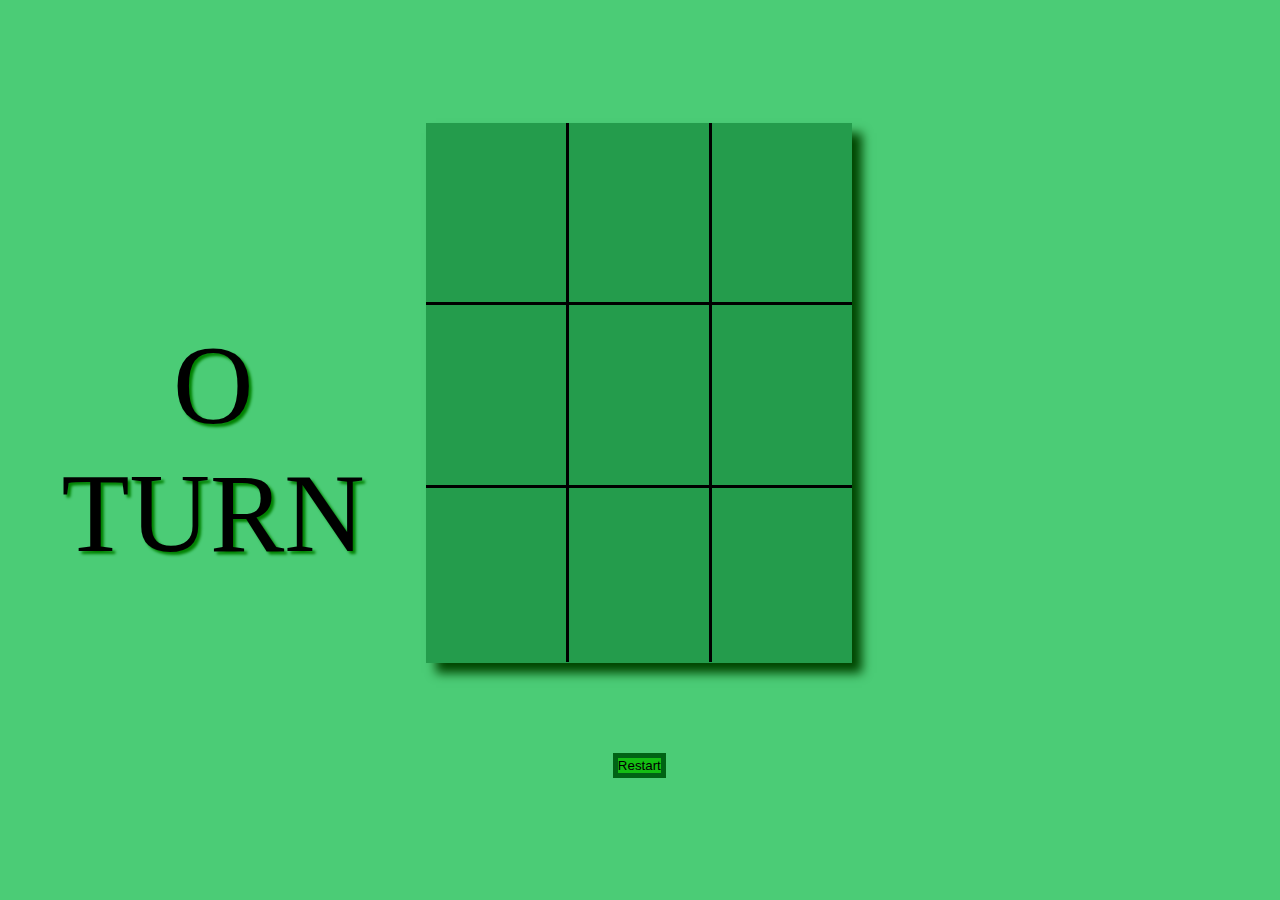
<file: index.html>
<!DOCTYPE html>
<html lang="en">
<head>
    <meta charset="UTF-8">
    <meta name="viewport" content="width=device-width, initial-scale=1.0">
    <title>TicTacToe</title>
    <link rel="stylesheet" href="./style.css">
</head>
<body>
    <main>
        <section class="viewport">
            <div class="screenCol1" id="screenCol1">O<br>TURN</div>
            <div class="screenCol2">
                <div class="gameBox">
                    <div class="gRow1">
                        <div class="gCol1" id="gBox1"></div>
                        <div class="gCol2" id="gBox2"></div>
                        <div class="gCol3" id="gBox3"></div>
                    </div>
                    <div class="gRow2">
                        <div class="gCol1" id="gBox4"></div>
                        <div class="gCol2" id="gBox5"></div>
                        <div class="gCol3" id="gBox6"></div>
                    </div>
                    <div class="gRow3">
                        <div class="gCol1" id="gBox7"></div>
                        <div class="gCol2" id="gBox8"></div>
                        <div class="gCol3" id="gBox9"></div>
                    </div>
                </div>
                <button class="restartButton" onclick="window.location.reload();">Restart</button>
            </div>
            <div class="screenCol3" id="screenCol3"></div>
        </section>
    </main>
    <script src="./index.js"></script>
</body>
</html>
</file>
<file: style.css>
*{
    margin: 0;
    padding: 0;
    font-family: Verdana, Geneva, Tahoma, sans-serif
}

.viewport{
    background-color: rgb(75, 204, 118);
    height: 100vh;
    width: 100vw;
    display: flex;
    flex-direction: row;
}

.screenCol1, .screenCol2, .screenCol3{
    width: 33.3%;
    height: 100%;
    display: flex;
    flex-direction: column;
    justify-content: center;
    align-items: center;
    text-align: center;
}
.screenCol2{
    gap: 10vh;
}
.screenCol1, .screenCol3{
    font-family: 'Times New Roman', Times, serif;
    white-space: pre-line;
    font-size: calc(1vh + 8vw);
    text-shadow: 3px 3px 3px green;
}

.gameBox{
    background-color: rgb(36, 156, 76);
    width: 100%;
    height: 60%;
    box-shadow: 10px 10px 10px rgb(0, 70, 0);
}

.restartButton{
    border: 5px solid rgb(0, 99, 21);
    background-color: rgb(20, 189, 20);
    width: min-content;
    height: min-content;
}

.gRow1, .gRow2, .gRow3{
    width: 100%;
    height: 33.3%;
    display: flex;
    flex-direction: row;
}

.gCol1, .gCol2, .gCol3{
    width: 33.3%;
    height: 100%;
    display: flex;
    flex-direction: column;
    justify-content: center;
    align-items: center;
    font-size: calc(6vh + 6vw);
    color: blue;
}
.gRow2 > .gCol2{
    border: 3px solid black;
}
.gRow1 > .gCol2 , .gRow3 > .gCol2{
    border-left: 3px solid black;
    border-right: 3px solid black;
}
.gRow2 > .gCol1 , .gRow2 > .gCol3{
    border-top: 3px solid black;
    border-bottom: 3px solid black;
}

.circle{
    width: 70%;
    height: 80%;
    outline: 8px solid red;
    outline-offset: -8px;
    border-radius: 100%;
}
</file>
